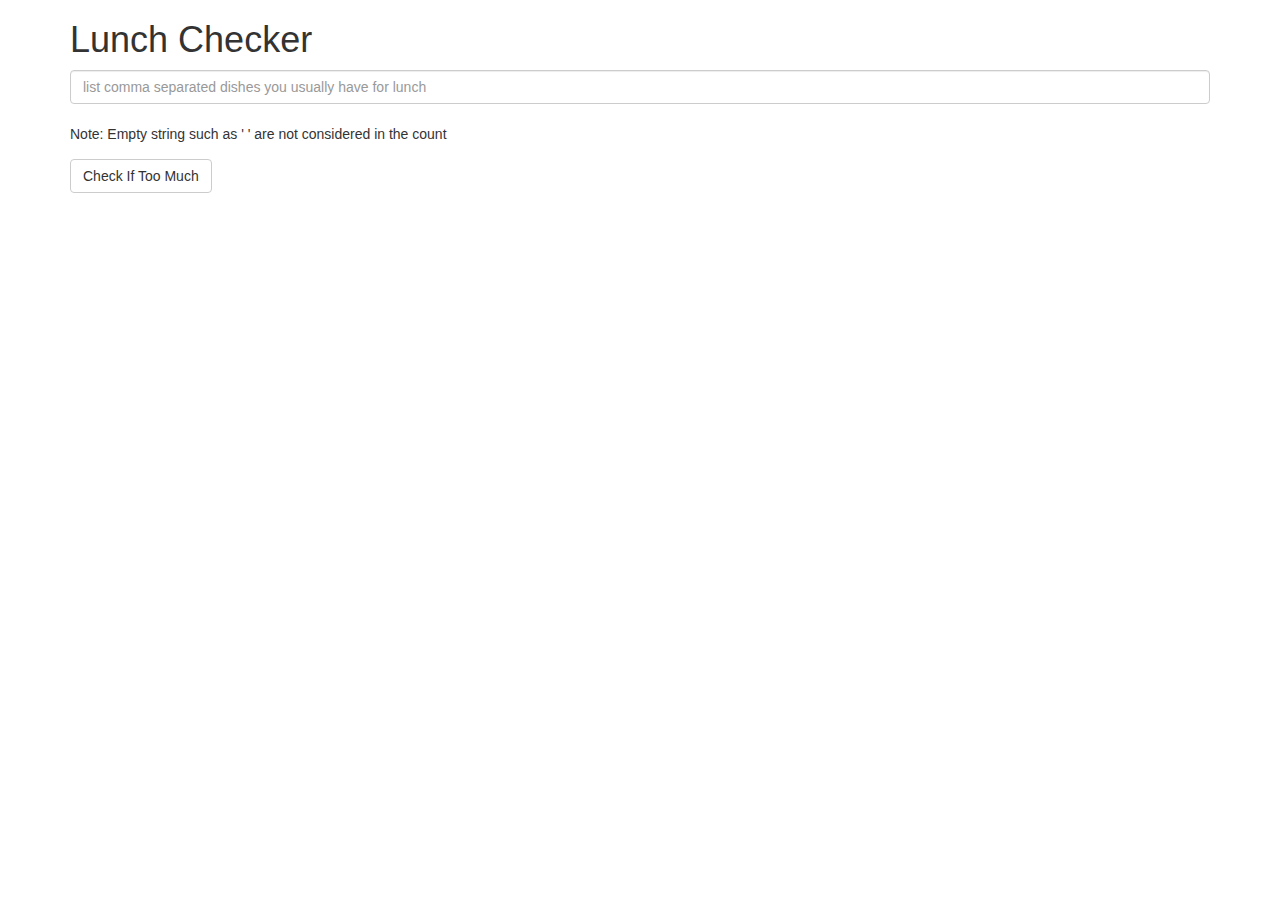
<file: module1-solution/index.html>
<!doctype html>
<html lang="en" ng-app="LunchCheck">
  <head>
    <title>Lunch Checker</title>
    <meta name="viewport" content="width=device-width, initial-scale=1">
    <link rel="stylesheet" href="styles/bootstrap.min.css">
    <style>
      .message { font-size: 1.3em; font-weight: bold; }
    </style>
    <script src="angular.min.js"></script>
    <script src="app.js"></script>
  </head>
<body>
   <div class="container" ng-controller="LunchCheckController">
     <h1>Lunch Checker</h1>

         <div class="form-group">
             <input id="lunch-menu" type="text"
             placeholder="list comma separated dishes you usually have for lunch"
             class="form-control" ng-model="items" ng-style="borderstyle"><br>
             <p>Note: Empty string such as ' ' are not considered in the count</p>
         </div>
         <div class="form-group">
             <button class="btn btn-default" ng-click='checkIfTooMuch()'>Check If Too Much</button>
         </div>
         <div class="form-group message">
            <span ng-style="textstyle">{{result}}</span>
         </div>
   </div>

</body>
</html>
</file>
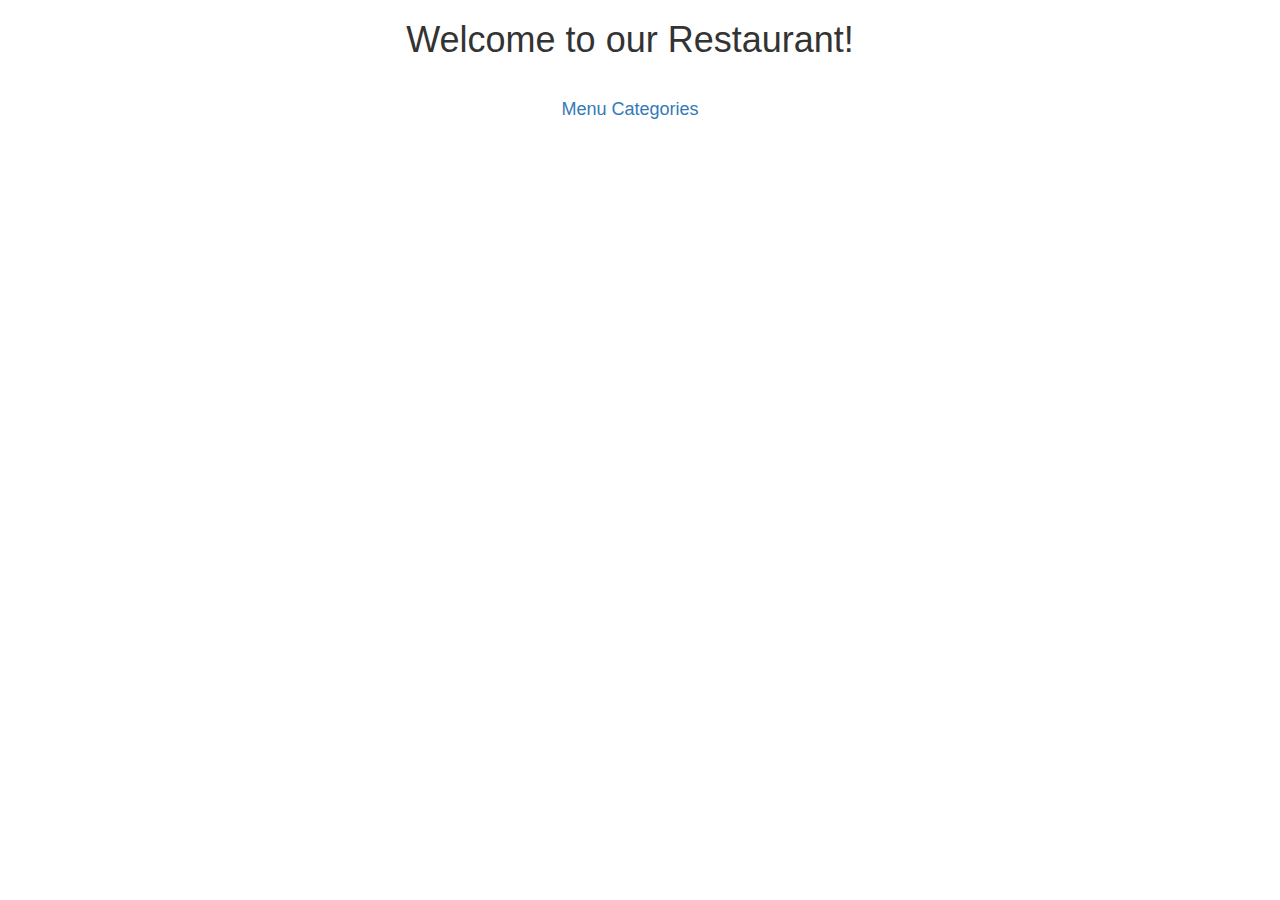
<file: module4-solution/index.html>
<!DOCTYPE html>
<html lang="en">
<head>
  <meta charset="UTF-8">
  <meta name="viewport" content="width=device-width, initial-scale=1">
  <link rel="stylesheet" href="styles/bootstrap.min.css">
  <link rel="stylesheet" href="styles/styles.css">
  <title>Chinese Restaurant Menu App</title>
</head>
<body ng-app="MenuApp">

  <h1 align="center">Welcome to our Restaurant!</h1>

  <loadingspinner></loadingspinner>

  <ui-view></ui-view>

  <!-- Libraries -->
  <script src="lib/angular.min.js"></script>
  <script src="lib/angular-ui-router.min.js"></script>

  <!-- Modules -->
  <script src="src/data/data.module.js"></script>
  <script src="src/spinner/spinner.module.js"></script>
  <script src="src/menu/menuapp.module.js"></script>

  <!-- Routes -->
  <script src="src/routes.js"></script>

  <!-- Menu data-->
  <script src="src/data/menudata.constants.js"></script>
  <script src="src/data/menudata.service.js"></script>

  <!-- Spinner -->
  <script src="src/spinner/loadingspinner.component.js"></script>

  <!-- Menu app -->
  <script src="src/menu/categories.component.js"></script>
  <script src="src/menu/categories.controller.js"></script>
  <script src="src/menu/items.component.js"></script>
  <script src="src/menu/items.controller.js"></script>

</body>
</html>
</file>
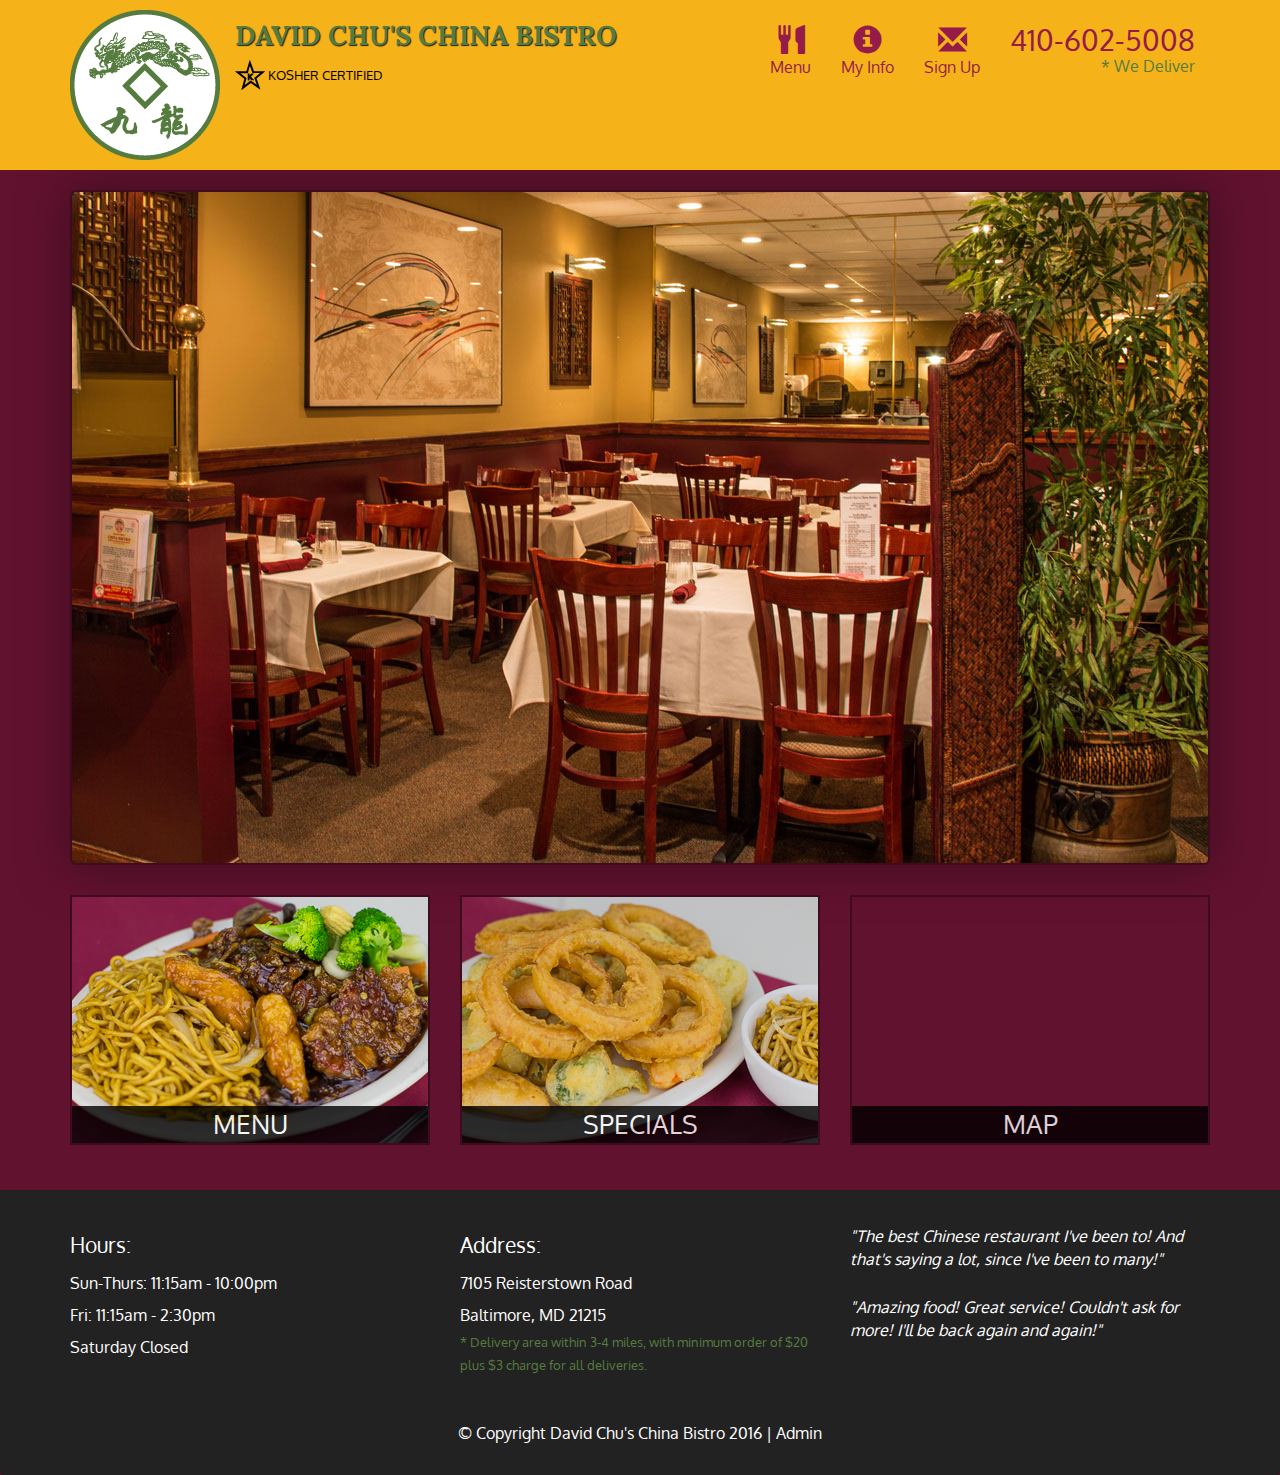
<file: module5-solution/index.html>
<!DOCTYPE html>
<html lang="en">
  <head>
    <meta charset="utf-8">
    <meta http-equiv="X-UA-Compatible" content="IE=edge">
    <meta name="viewport" content="width=device-width, initial-scale=1">
    <title>David Chu's China Bistro</title>
    <link rel="icon" href="images/restaurant-logo-favicon.png" type="image/png" sizes="16x16">
    <link href='https://fonts.googleapis.com/css?family=Oxygen:400,300,700' rel='stylesheet' type='text/css'>
    <link href='https://fonts.googleapis.com/css?family=Lora' rel='stylesheet' type='text/css'>
    <link rel="stylesheet" href="css/bootstrap.min.css">
    <link rel="stylesheet" href="css/restaurant.css">
    <link rel="stylesheet" href="css/common.css">
  </head>
  <body ng-app="restaurant" ng-strict-di>

    <!-- Fixed position loading indicator -->
    <loading class="loading-indicator"></loading>

    <header>
      <nav id="header-nav" class="navbar navbar-default">
        <div class="container">
          <div class="navbar-header">
            <a href="index.html" class="pull-left visible-md visible-lg">
             <div id="logo-img" alt="Logo image"></div>
            </a>

            <div class="navbar-brand">
              <a href="index.html"><h1>David Chu's China Bistro</h1></a>
              <p>
              <img src="images/star-k-logo.png" alt="Kosher certification">
              <span>Kosher Certified</span>
              </p>
            </div>

            <button id="navbarToggle" type="button" class="navbar-toggle collapsed" data-toggle="collapse" data-target="#collapsable-nav" aria-expanded="false">
              <span class="sr-only">Toggle navigation</span>
              <span class="icon-bar"></span>
              <span class="icon-bar"></span>
              <span class="icon-bar"></span>
            </button>
          </div>

          <div id="collapsable-nav" class="collapse navbar-collapse">
            <ul id="nav-list" class="nav navbar-nav navbar-right">
              <li id="navHomeButton" class="visible-xs">
                <a href="index.html">
                  <span class="glyphicon glyphicon-home"></span> Home</a>
              </li>
              <li id="navMenuButton" ui-sref-active="active">
                <a ui-sref="public.menu">
                  <span class="glyphicon glyphicon-cutlery"></span><br class="hidden-xs"> Menu</a>
              </li>
              <li ui-sref-active="active">
                <a ui-sref="public.profile">
                  <span class="glyphicon glyphicon-info-sign"></span><br class="hidden-xs"> My Info</a>
              </li>
              <li ui-sref-active="active">
                <a ui-sref="public.signup">
                  <span class="glyphicon glyphicon-envelope"></span><br class="hidden-xs"> Sign Up</a>
              </li>
              <li id="phone" class="hidden-xs">
                <a href="tel:410-602-5008">
                  <span>410-602-5008</span></a><div>* We Deliver</div>
              </li>
            </ul><!-- #nav-list -->
          </div><!-- .collapse .navbar-collapse -->
        </div><!-- .container -->
      </nav><!-- #header-nav -->
    </header>

    <div id="call-btn" class="visible-xs">
      <a class="btn" href="tel:410-602-5008">
        <span class="glyphicon glyphicon-earphone"></span>
        410-602-5008
      </a>
    </div>
    <div id="xs-deliver" class="text-center visible-xs">* We Deliver</div>

    <ui-view>
      <div class="text-center initial-loading">
        <h2>Loading Site...</h2>
      </div>
    </ui-view>

    <footer class="panel-footer">
      <div class="container">
        <div class="row">
          <section id="hours" class="col-sm-4">
            <span>Hours:</span><br>
            Sun-Thurs: 11:15am - 10:00pm<br>
            Fri: 11:15am - 2:30pm<br>
            Saturday Closed
            <hr class="visible-xs">
          </section>
          <section id="address" class="col-sm-4">
            <span>Address:</span><br>
            7105 Reisterstown Road<br>
            Baltimore, MD 21215
            <p>* Delivery area within 3-4 miles, with minimum order of $20 plus $3 charge for all deliveries.</p>
            <hr class="visible-xs">
          </section>
          <section id="testimonials" class="col-sm-4">
            <p>"The best Chinese restaurant I've been to! And that's saying a lot, since I've been to many!"</p>
            <p>"Amazing food! Great service! Couldn't ask for more! I'll be back again and again!"</p>
          </section>
        </div>
        <div class="text-center">
          &copy; Copyright David Chu's China Bistro 2016 |
          <a ui-sref="admin.auth">Admin</a></div>
      </div>
    </footer>

    <!-- Libs -->
    <script src="lib/jquery-2.1.4.min.js"></script>
    <script src="lib/bootstrap.min.js"></script>
    <script src="lib/angular.min.js"></script>
    <script src="lib/angular-ui-router.min.js"></script>

    <!-- Main Restaurant Module -->
    <script src="src/restaurant.module.js"></script>

    <!-- Common Module -->
    <script src="src/common/common.module.js"></script>
    <script src="src/common/loading/loading.component.js"></script>
    <script src="src/common/loading/loading.interceptor.js"></script>
    <script src="src/common/menu.service.js"></script>
    <script src="src/common/localstorage.service.js"></script>

    <!-- Public Module -->
    <script src="src/public/public.module.js"></script>
    <script src="src/public/public.routes.js"></script>
    <script src="src/public/menu/menu.controller.js"></script>
    <script src="src/public/menu-category/menu-category.component.js"></script>
    <script src="src/public/menu-items/menu-items.controller.js"></script>
    <script src="src/public/menu-item/menu-item.component.js"></script>
    <script src="src/public/signup/signup.controller.js"></script>
    <script src="src/public/profile/profile.controller.js"></script>

    <!-- ADMIN SITE -->

    <!--Application files -->

  </body>

</html>
</file>
<file: module4-solution/styles/styles.css>
body { 
 margin: 20px 50px 20px 30px;
}
h1 {
  margin-bottom: 30px;
}
.loader {
  position: fixed;
  z-index: 999;
  height: 2em;
  width: 2em;
  overflow: visible;
  margin: auto;
  top: 0;
  left: 0;
  bottom: 0;
  right: 0;
  font-size: 10px;
  float: left;
  border: 1.1em solid rgba(173, 173, 173, 0.2);
  border-left-color: #676767;
  -webkit-transform: translateZ(0);
  -ms-transform: translateZ(0);
  transform: translateZ(0);
  -webkit-animation: load8 1.1s infinite linear;
  animation: load8 1.1s infinite linear;
}
.loader,
.loader:after {
  border-radius: 50%;
  width: 10em;
  height: 10em;
}
@-webkit-keyframes load8 {
  0% {
    -webkit-transform: rotate(0deg);
    transform: rotate(0deg);
  }
  100% {
    -webkit-transform: rotate(360deg);
    transform: rotate(360deg);
  }
}
@keyframes load8 {
  0% {
    -webkit-transform: rotate(0deg);
    transform: rotate(0deg);
  }
  100% {
    -webkit-transform: rotate(360deg);
    transform: rotate(360deg);
  }
}

.error {
  font-weight: bold;
  color: red;
  font-size: 1.2em;
}
</file>
<file: module5-solution/css/restaurant.css>
body {
  font-size: 16px;
  color: #fff;
  background-color: #61122f;
  font-family: 'Oxygen', sans-serif;
}

.initial-loading {
  margin-top: 60px;
}

/** HEADER **/
#header-nav {
  background-color: #f6b319;
  border-radius: 0;
  border: 0;
}

#logo-img {
  background: url('../images/restaurant-logo_large.png') no-repeat;
  width: 150px;
  height: 150px;
  margin: 10px 15px 10px 0;
}

.navbar-brand {
  padding-top: 25px;
}
.navbar-brand h1 { /* Restaurant name */
  font-family: 'Lora', serif;
  color: #557c3e;
  font-size: 1.5em;
  text-transform: uppercase;
  font-weight: bold;
  text-shadow: 1px 1px 1px #222;
  margin-top: 0;
  margin-bottom: 0;
  line-height: .75;
}
.navbar-brand a:hover, .navbar-brand a:focus {
  text-decoration: none;
}
.navbar-brand p { /* Kosher cert */
  color: #000;
  text-transform: uppercase;
  font-size: .7em;
  margin-top: 15px;
}
.navbar-brand p span { /* Star-K */
  vertical-align: middle;
}

#nav-list {
  margin-top: 10px;
}
#nav-list a {
  color: #951C49;
  text-align: center;
}
#nav-list a:hover {
  background: #E7E7E7;
}
#nav-list a span {
  font-size: 1.8em;
}

#phone {
  margin-top: 5px;
}
#phone a { /* Phone number */
  text-align: right;
  padding-bottom: 0;
}
#phone div { /* We Deliver */
  color: #557c3e;
  text-align: right;
  padding-right: 15px;
}

.navbar-header button.navbar-toggle, .navbar-header .icon-bar {
  border: 1px solid #61122f;
}
.navbar-header button.navbar-toggle {
  clear: both;
  margin-top: -30px;
}
/* END HEADER */

/* FOOTER */
.panel-footer {
  margin-top: 30px;
  padding-top: 35px;
  padding-bottom: 30px;
  background-color: #222;
  border-top: 0;
}
.panel-footer div.row {
  margin-bottom: 35px;
}
#hours, #address {
  line-height: 2;
}
#hours > span, #address > span {
  font-size: 1.3em;
}
#address p {
  color: #557c3e;
  font-size: .8em;
  line-height: 1.8;
}
#testimonials {
  font-style: italic;
}
#testimonials p:nth-child(2) {
  margin-top: 25px;
}
a[ui-sref="admin.auth"] {
  color: #fff;
}
/* END FOOTER */

/********** Medium devices only **********/
@media (min-width: 992px) and (max-width: 1199px) {
  /* Header */
  #logo-img {
    background: url('../images/restaurant-logo_medium.png') no-repeat;
    width: 100px;
    height: 100px;
    margin: 5px 5px 5px 0;
  }
  /* End Header */
}


/********** Extra small devices only **********/
@media (max-width: 767px) {
  /* Header */
  .navbar-brand {
    padding-top: 10px;
    height: 80px;
  }
  .navbar-brand h1 { /* Restaurant name */
    padding-top: 10px;
    font-size: 5vw; /* 1vw = 1% of viewport width */
  }
  .navbar-brand p { /* Kosher cert */
    font-size: .6em;
    margin-top: 12px;
  }
  .navbar-brand p img { /* Star-K */
    height: 20px;
  }

  #collapsable-nav a { /* Collapsed nav menu text */
    font-size: 1.2em;
  }
  #collapsable-nav a span { /* Collapsed nav menu glyph */
    font-size: 1em;
    margin-right: 5px;
  }

  #call-btn > a {
    font-size: 1.5em;
    display: block;
    margin: 0 20px;
    padding: 10px;
    border: 2px solid #fff;
    background-color: #f6b319;
    color: #951c49;
  }
  #xs-deliver {
    margin-top: 5px;
    font-size: .7em;
    letter-spacing: .1em;
    text-transform: uppercase;
  }
  /* End Header */

  /* Footer */
  .panel-footer section {
    margin-bottom: 30px;
    text-align: center;
  }
  .panel-footer section:nth-child(3) {
    margin-bottom: 0; /* margin already exists on the whole row */
  }
  .panel-footer section hr {
    width: 50%;
  }
  /* End Footer */
}


/********** Super extra small devices Only :-) (e.g., iPhone 4) **********/
@media (max-width: 479px) {
  /* Header */
  .navbar-brand h1 { /* Restaurant name */
    padding-top: 5px;
    font-size: 6vw;
  }
  /* End Header */
}
</file>
<file: module5-solution/css/common.css>
.loading-indicator {
    display: block;
    width: 70px;
    position: fixed;
    left: 0;
    right: 0;
    margin: 0 auto;
    top: 40%;
    z-index: 100;
    background-color: #FFF;
}

.loading-indicator img {
    width: 70px;
    background-color: #FFF;
}

.ui-view-placeholder {
    margin-top: 60px;
}
</file>
